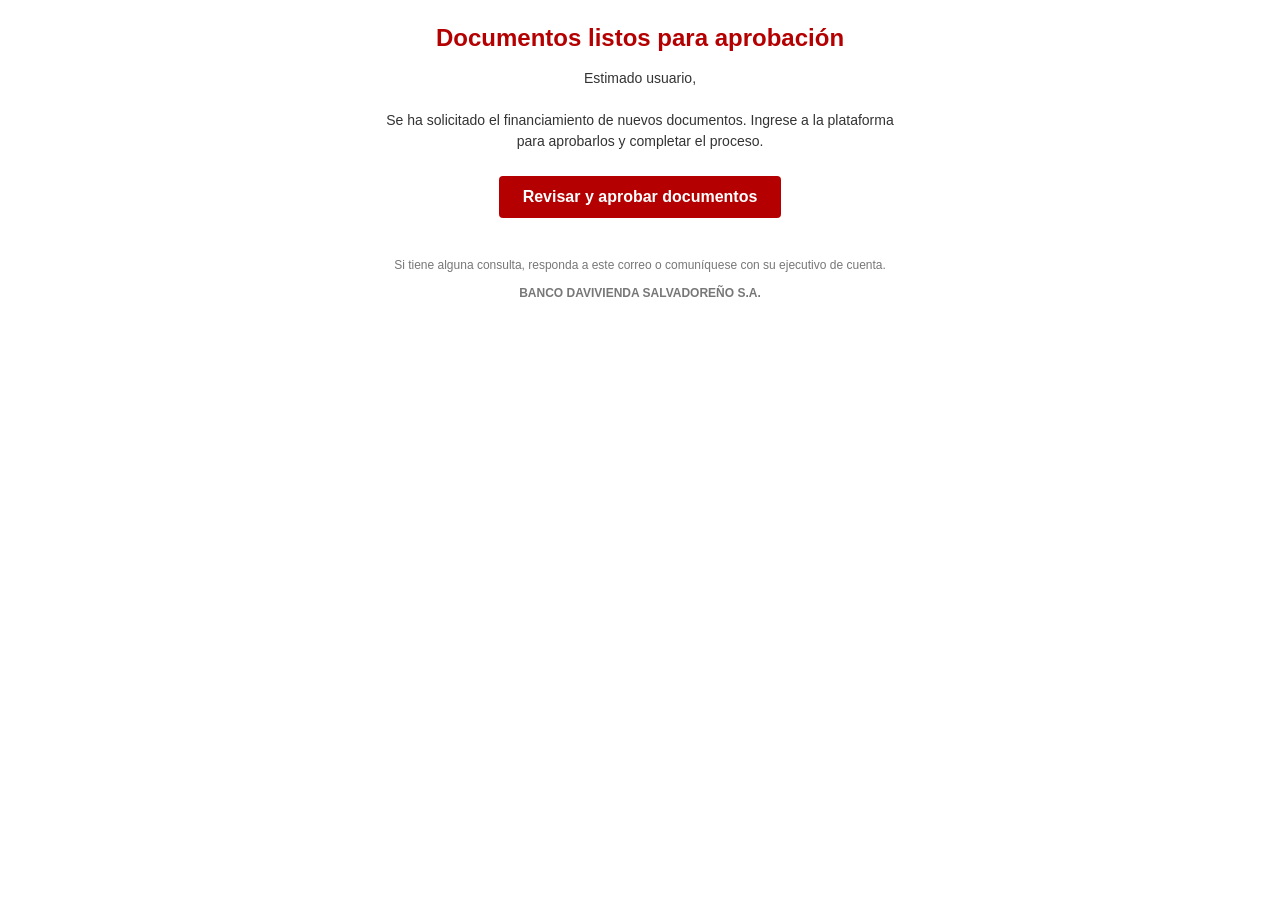
<file: src/main/resources/templates/emails/approve_documents.html>
<!DOCTYPE html>
<html lang="es">
    <head>
        <meta charset="UTF-8">
        <title>Documentos listos para aprobación</title>
    </head>
    <body style="font-family: Verdana, sans-serif; background-color:#ffffff; margin:0; padding:0;">

        <table align="center" width="600" cellpadding="0" cellspacing="0" style="background-color:#ffffff;">

            <tr>
                <td style="padding:24px 32px; text-align:center;">
                    <h2 style="color:#b40000; margin:0 0 16px 0;">Documentos listos para aprobación</h2>
                    <p style="color:#333333; font-size:14px; line-height:1.5; margin:0 0 24px 0;">
                        Estimado usuario,<br><br>
                        Se ha solicitado el financiamiento de nuevos documentos.
                        Ingrese a la plataforma para aprobarlos y completar el proceso.
                    </p>

                    <a href="https://www.facebook.com" style="display:inline-block; padding:12px 24px; background-color:#b40000; color:#ffffff; text-decoration:none; border-radius:4px; font-weight:bold;">
                        Revisar y aprobar documentos
                    </a>
                </td>
            </tr>

            <tr>
                <td style="padding:16px 32px; font-size:12px; color:#777777; text-align:center;">
                    Si tiene alguna consulta, responda a este correo o comuníquese con su ejecutivo de cuenta. <br><br>
                    <strong>BANCO DAVIVIENDA SALVADOREÑO S.A.</strong>
                </td>
            </tr>
        </table>
    </body>
</html>
</file>
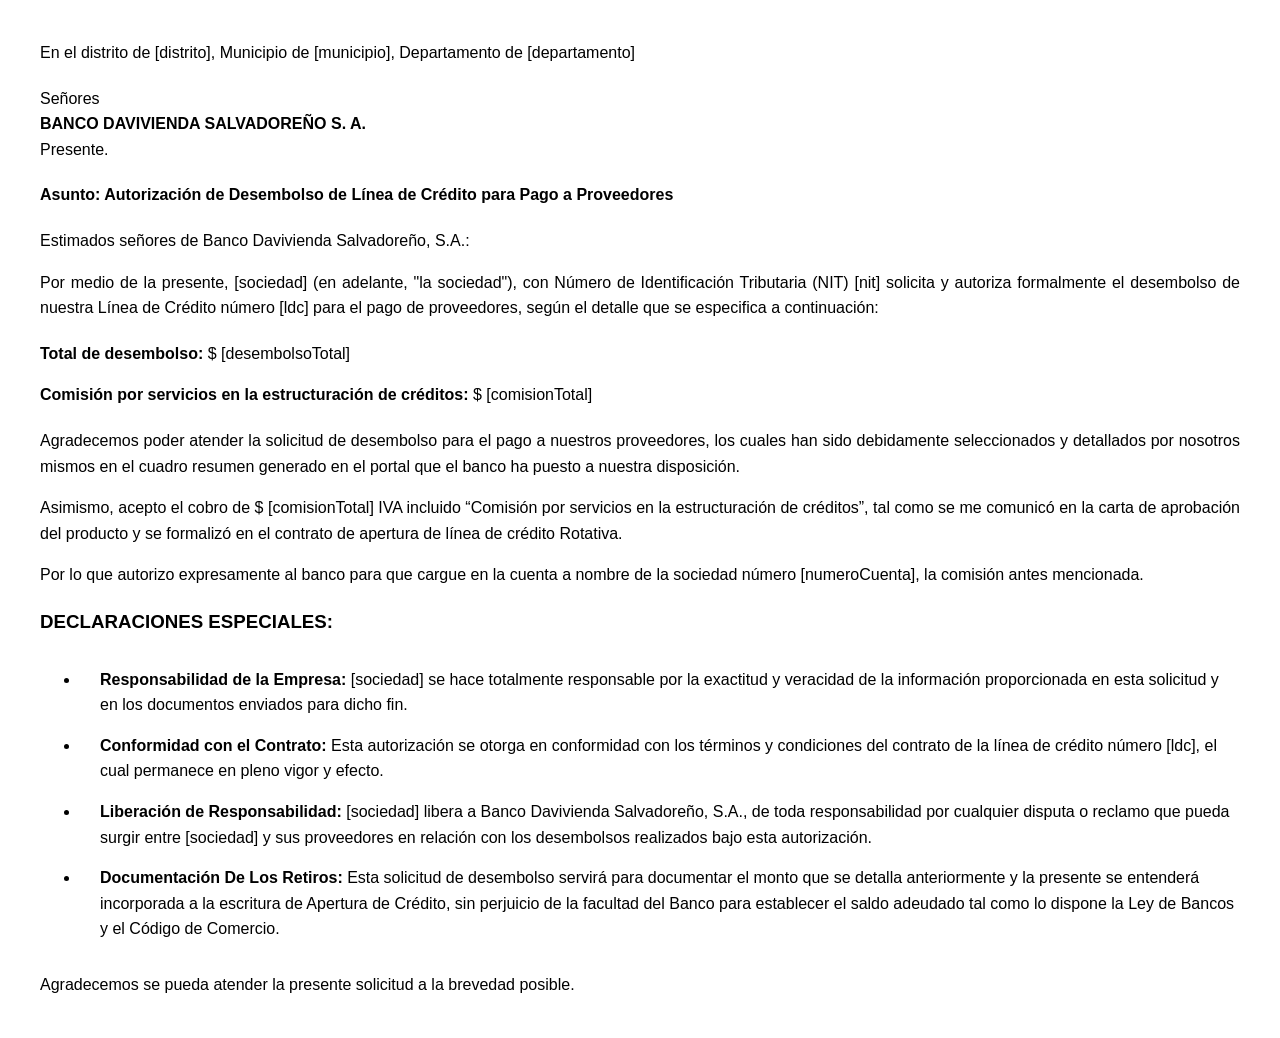
<file: src/main/resources/templates/emails/authorize_disbursement.html>
<!DOCTYPE html>
<html lang="es">
    <head>
        <meta charset="UTF-8">
        <meta name="viewport" content="width=device-width, initial-scale=1.0">
        <title>Autorización de Desembolso</title>
        <style>
            body {
                font-family: Arial, sans-serif;
                line-height: 1.6;
                margin: 40px;
            }
            .header {
                text-align: left; 
                margin-bottom: 20px;
            }
            .footer {
                margin-top: 30px;
            }
            .recipient {
                margin-bottom: 20px;
            }
            .subject {
                font-weight: bold;
                margin-bottom: 20px;
            }
            .content {
                text-align: justify;
            }
            .declarations {
                margin-top: 30px;
            }
            .declarations h3 {
                text-align: center;
            }
            .declarations ul { 
                list-style-type: none;
                padding-left: 0;
            }
            .declarations li { 
                margin-bottom: 15px;
                position: relative;
                padding-left: 20px;
            }
            .declarations li:before { 
                position: absolute;
                left: 0;
                color: black; 
                font-size: 1.2em;
                line-height: 1.6;
            }
            .details {
                margin-top: 20px;
                margin-bottom: 20px;
            }
        </style>
    </head>
    <body>

        <div class="header">
            En el distrito de [distrito], Municipio de [municipio], Departamento de [departamento]
        </div>

        <div class="recipient">
            <p>
                Señores<br>
                <strong>BANCO DAVIVIENDA SALVADOREÑO S. A.</strong><br>
                Presente.
            </p>
        </div>

        <div class="subject">
            <p>Asunto: Autorización de Desembolso de Línea de Crédito para Pago a Proveedores</p>
        </div>

        <div class="content">
            <p>Estimados señores de Banco Davivienda Salvadoreño, S.A.:</p>

            <p>
                Por medio de la presente, [sociedad] (en adelante, "la sociedad"), con Número de Identificación Tributaria (NIT) [nit] solicita y autoriza formalmente el desembolso de nuestra Línea de Crédito número [ldc] para el pago de proveedores, según el detalle que se especifica a continuación:
            </p>

            <div class="details">
                <p><strong>Total de desembolso:</strong> $ [desembolsoTotal]</p>
                <p><strong>Comisión por servicios en la estructuración de créditos:</strong> $ [comisionTotal]</p>
            </div>

            <p>
                Agradecemos poder atender la solicitud de desembolso para el pago a nuestros proveedores, los cuales han sido debidamente seleccionados y detallados por nosotros mismos en el cuadro resumen generado en el portal que el banco ha puesto a nuestra disposición.
            </p>

            <p>
                Asimismo, acepto el cobro de $ [comisionTotal] IVA incluido “Comisión por servicios en la estructuración de créditos”, tal como se me comunicó en la carta de aprobación del producto y se formalizó en el contrato de apertura de línea de crédito Rotativa.
            </p>

            <p>
                Por lo que autorizo expresamente al banco para que cargue en la cuenta a nombre de la sociedad número [numeroCuenta], la comisión antes mencionada.
            </p>

        </div>

        <div>
            <h3>DECLARACIONES ESPECIALES:</h3>
            <ul class="declarations">
                <li>
                    <strong>Responsabilidad de la Empresa:</strong> [sociedad] se hace totalmente responsable por la exactitud y veracidad de la información proporcionada en esta solicitud y en los documentos enviados para dicho fin.
                </li>
                <li>
                    <strong>Conformidad con el Contrato:</strong> Esta autorización se otorga en conformidad con los términos y condiciones del contrato de la línea de crédito número [ldc], el cual permanece en pleno vigor y efecto.
                </li>
                <li>
                    <strong>Liberación de Responsabilidad:</strong> [sociedad] libera a Banco Davivienda Salvadoreño, S.A., de toda responsabilidad por cualquier disputa o reclamo que pueda surgir entre [sociedad] y sus proveedores en relación con los desembolsos realizados bajo esta autorización.
                </li>
                <li>
                    <strong>Documentación De Los Retiros:</strong> Esta solicitud de desembolso servirá para documentar el monto que se detalla anteriormente y la presente se entenderá incorporada a la escritura de Apertura de Crédito, sin perjuicio de la facultad del Banco para establecer el saldo adeudado tal como lo dispone la Ley de Bancos y el Código de Comercio.
                </li>
            </ul>
        </div>

        <div class="footer">
            <p>Agradecemos se pueda atender la presente solicitud a la brevedad posible.</p>
        </div>

    </body>
</html>
</file>
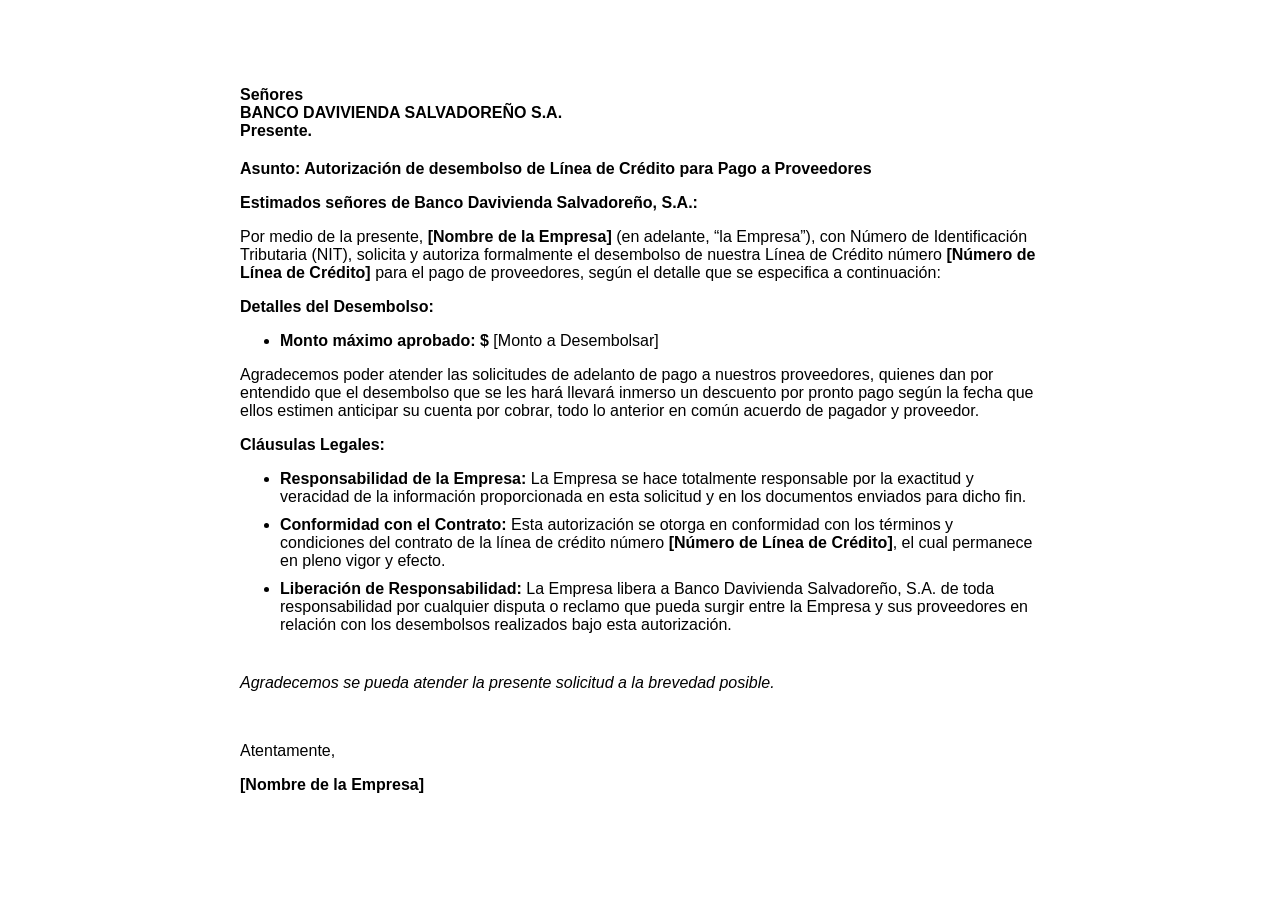
<file: src/main/resources/templates/emails/authorize_disbursement_v2.html>
<!DOCTYPE html>
<html lang="es">
    <head>
        <meta charset="UTF-8" />
        <meta name="viewport" content="width=device-width, initial-scale=1.0" />
        <title>Autorización de Desembolso</title>
        <style>
            body {
                font-family: 'Segoe UI', Tahoma, Geneva, Verdana, sans-serif;
                background-color: #ffffff;
                color: #000000;
                margin: 40px;
            }
            .container {
                max-width: 800px;
                margin: auto;
                padding: 30px;
                border-radius: 10px;
                background-color: #ffffff;
            }
            .asunto {
                font-weight: bold;
                margin-top: 20px;
            }
            .firma {
                margin-top: 50px;
            }
            ul {
                margin-top: 10px;
            }
            li {
                margin-bottom: 10px;
            }
            .footer {
                margin-top: 40px;
                font-style: italic;
            }
        </style>
    </head>
    <body>
        <div class="container">
            <p>
                <strong>Señores</strong><br>
                <strong>BANCO DAVIVIENDA SALVADOREÑO S.A.</strong><br>
                <strong>Presente.</strong>
            </p>

            <p class="asunto">Asunto: Autorización de desembolso de Línea de Crédito para Pago a Proveedores</p>

            <p><strong>Estimados señores de Banco Davivienda Salvadoreño, S.A.:</strong></p>

            <p>
                Por medio de la presente, <strong>[Nombre de la Empresa]</strong> (en adelante, “la Empresa”), con Número de
                Identificación Tributaria (NIT), solicita y autoriza formalmente el desembolso de nuestra Línea de Crédito
                número <strong>[Número de Línea de Crédito]</strong> para el pago de proveedores, según el detalle que se
                especifica a continuación:
            </p>

            <p><strong>Detalles del Desembolso:</strong></p>
            <ul>
                <li><strong>Monto máximo aprobado: $</strong> [Monto a Desembolsar]</li>
            </ul>

            <p>
                Agradecemos poder atender las solicitudes de adelanto de pago a nuestros proveedores, quienes dan por
                entendido que el desembolso que se les hará llevará inmerso un descuento por pronto pago según la fecha que
                ellos estimen anticipar su cuenta por cobrar, todo lo anterior en común acuerdo de pagador y proveedor.
            </p>

            <p><strong>Cláusulas Legales:</strong></p>
            <ul>
                <li>
                    <strong>Responsabilidad de la Empresa:</strong> La Empresa se hace totalmente responsable por la
                    exactitud y veracidad de la información proporcionada en esta solicitud y en los documentos enviados
                    para dicho fin.
                </li>
                <li>
                    <strong>Conformidad con el Contrato:</strong> Esta autorización se otorga en conformidad con los
                    términos y condiciones del contrato de la línea de crédito número <strong>[Número de Línea de Crédito]</strong>, el cual permanece en pleno vigor y efecto.
                </li>
                <li>
                    <strong>Liberación de Responsabilidad:</strong> La Empresa libera a Banco Davivienda Salvadoreño, S.A. de toda
                    responsabilidad por cualquier disputa o reclamo que pueda surgir entre la Empresa y sus proveedores en
                    relación con los desembolsos realizados bajo esta autorización.
                </li>
            </ul>

            <p class="footer">Agradecemos se pueda atender la presente solicitud a la brevedad posible.</p>

            <div class="firma">
                <p>Atentamente,</p>
                <p><strong>[Nombre de la Empresa]</strong></p>
            </div>
        </div>
    </body>
</html>
</file>
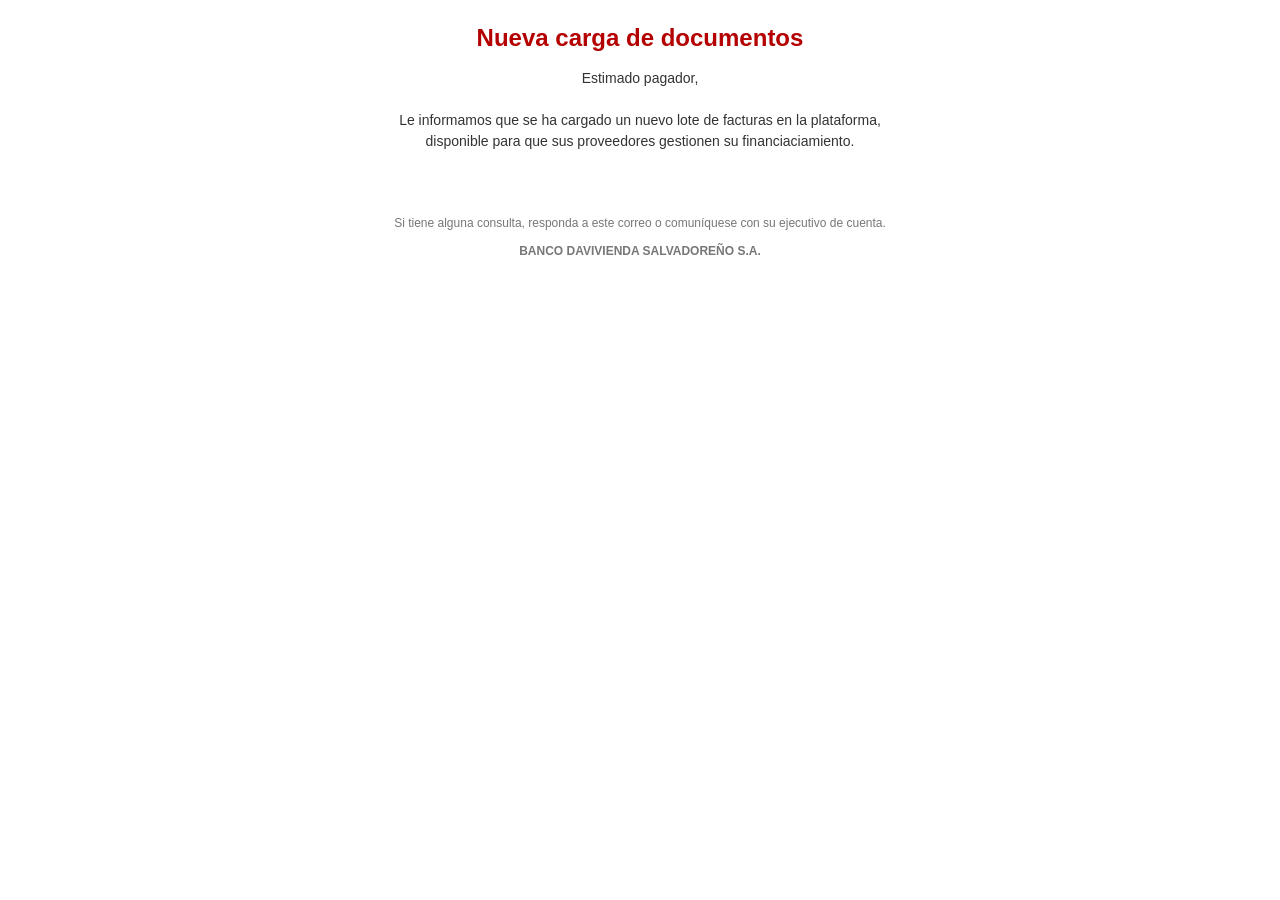
<file: src/main/resources/templates/emails/payer_notification.html>
<!DOCTYPE html>
<html lang="es">
    <head>
        <meta charset="UTF-8">
        <title>Nueva carga de documentos</title>
    </head>
    <body style="font-family: Verdana, sans-serif; background-color:#ffffff; margin:0; padding:0;">
        <table align="center" width="600" cellpadding="0" cellspacing="0" style="background-color:#ffffff;">
            
            <tr>
                <td style="padding:24px 32px; text-align:center;">
                    <h2 style="color:#b40000; margin:0 0 16px 0;">Nueva carga de documentos</h2>
                    <p style="color:#333333; font-size:14px; line-height:1.5; margin:0 0 24px 0;">
                        Estimado pagador,<br><br>
                        Le informamos que se ha cargado un nuevo lote de facturas en la plataforma, disponible para que sus proveedores gestionen su financiaciamiento.
                    </p>
                </td>
            </tr>

            <tr>
                <td style="padding:16px 32px; font-size:12px; color:#777777; text-align:center;">
                    Si tiene alguna consulta, responda a este correo o comuníquese con su ejecutivo de cuenta. <br><br>
                    <strong>BANCO DAVIVIENDA SALVADOREÑO S.A.</strong>
                </td>
            </tr>
        </table>
    </body>
</html>
</file>
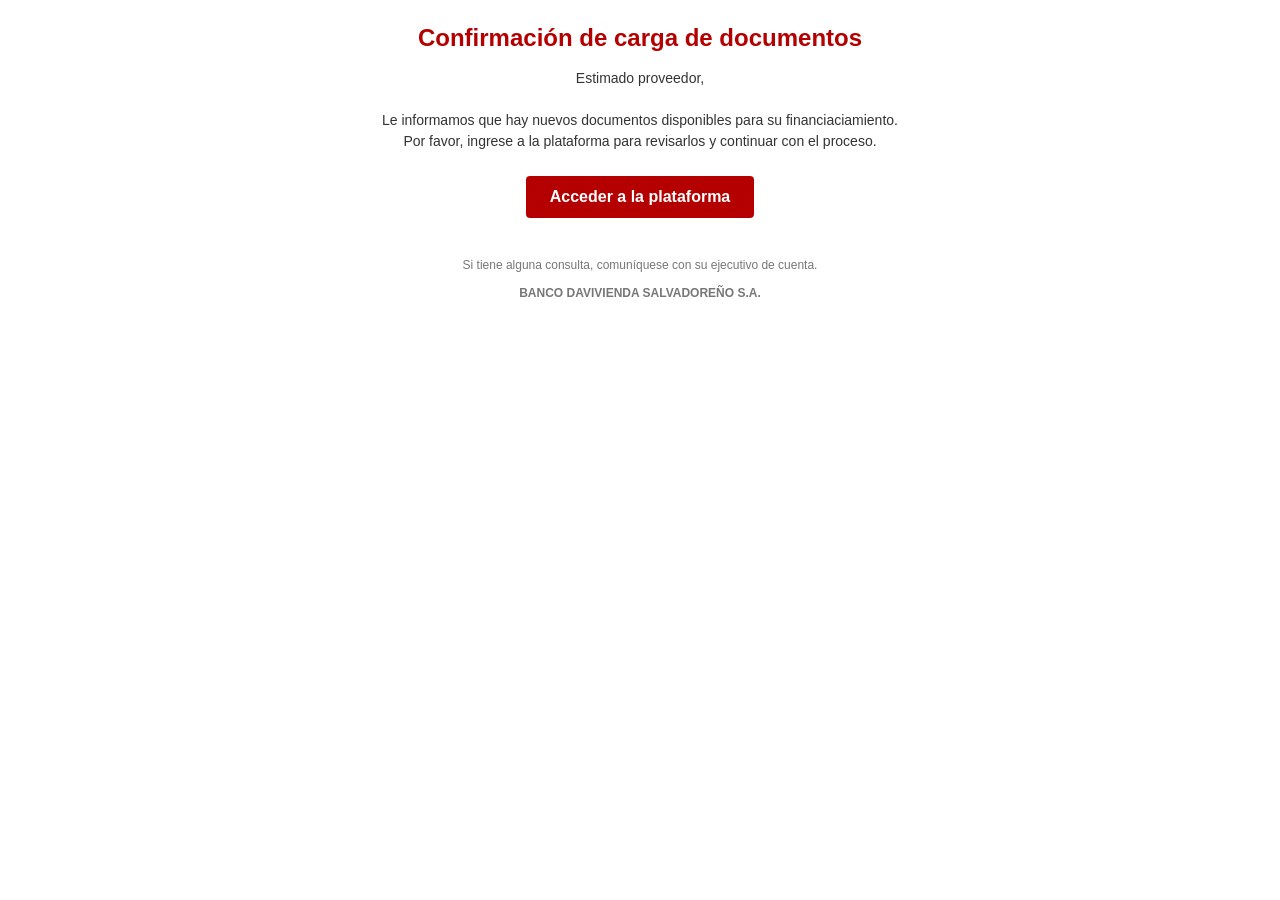
<file: src/main/resources/templates/emails/supplier_notification.html>
<!DOCTYPE html>
<html lang="es">
    <head>
        <meta charset="UTF-8">
        <title>Notificación de documentos</title>
    </head>
    <body style="font-family: Verdana, sans-serif; background-color:#ffffff; margin:0; padding:0;">

        <table align="center" width="600" cellpadding="0" cellspacing="0" style="background-color:#ffffff;">

            <tr>
                <td style="padding:24px 32px; text-align:center;">
                    <h2 style="color:#b40000; margin:0 0 16px 0;">Confirmación de carga de documentos</h2>
                    <p style="color:#333333; font-size:14px; line-height:1.5; margin:0 0 24px 0;">
                        Estimado proveedor,<br><br>
                        Le informamos que hay nuevos documentos disponibles para su financiaciamiento.
                        Por favor, ingrese a la plataforma para revisarlos y continuar con el proceso.
                    </p>

                    <a href="https://www.facebook.com" style="display:inline-block; padding:12px 24px; background-color:#b40000; color:#ffffff; text-decoration:none; border-radius:4px; font-weight:bold;">
                        Acceder a la plataforma
                    </a>
                </td>
            </tr>

            <tr>
                <td style="padding:16px 32px; font-size:12px; color:#777777; text-align:center;">
                    Si tiene alguna consulta, comuníquese con su ejecutivo de cuenta. <br><br>
                    <strong>BANCO DAVIVIENDA SALVADOREÑO S.A.</strong>
                </td>
            </tr>
        </table>
    </body>
</html>
</file>
